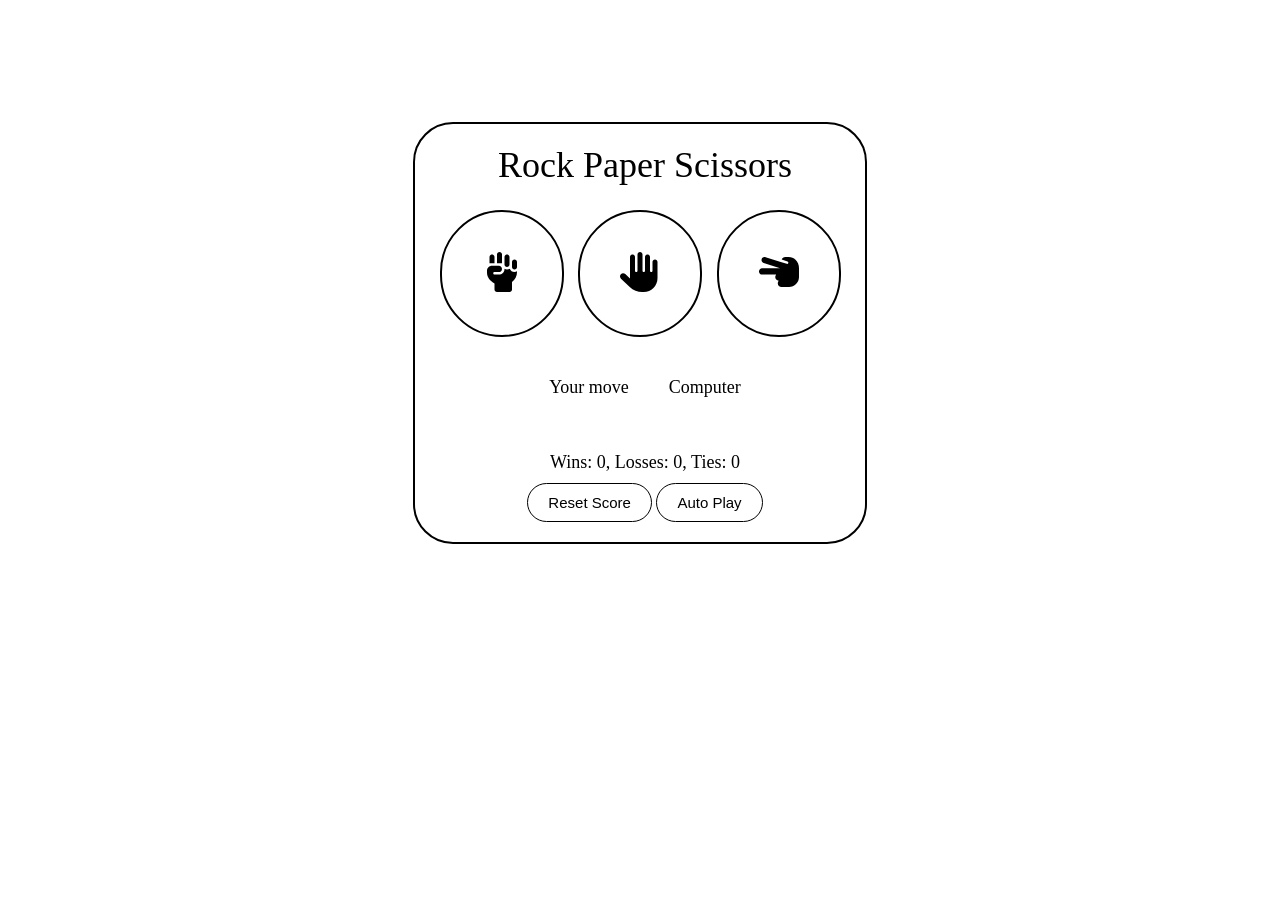
<file: index.html>
<!DOCTYPE html>
<html lang="en">
  <head>
    <meta charset="UTF-8">
    <meta name="viewport"
    content="width=device-width, initial-scale=1.0">
    <title>Rock Paper Scissors</title>
    <link rel="stylesheet" href="rps-redo.css">
    <link rel="website icon" type="png" href="media/scissors.svg">
  </head>
  <body>
    <div></div>
    <div class="content-container">
      <div class="content">
        <div class="title-container">
          <h1 class="title">
            Rock Paper Scissors
          </h1>
        </div>

        <div class="container">
          <div class="button-container">
            <button class="move-button js-rock-button">
              <img src="media/rock.svg" class="
              move-icon">
            </button>
            <button class="move-button js-paper-button"">
              <img src="media/paper.svg" class="
              move-icon">
            </button>
            <button class="move-button js-scissors-button">
              <img src="media/scissors.svg" class="
              move-icon">
            </button>
            <div class="result-container">
              <div class="moves-container">
                <div class="move-display">
                  <div class="move move-player">
                    <p>Your move</p>
                    <p class="js-moves-player"></p>
                  </div>
                  <div class="move">
                    <p>Computer</p>
                    <p class="js-moves-computer">
                    </p>
                  </div>
                </div>
              </div>
              <h1 class="js-result">
              </h1>
              <p class="js-score score"></p>
              <div class="button-container">
                <button class="reset-button js-reset-button">
                  Reset Score
                </button>
                <button class="reset-button js-auto-play-button">
                  Auto Play
                </button>
              </div>
              <div class="js-reset-display"></div>
            </div>
          </div>
        </div>
      </div>
    </div>
    <div></div>

    <script src="rps-redo.js">
    </script>
  </body>
</html>
</file>
<file: rps-redo.css>
body {
  color: black;
  font-family: 'Segoe UI';
  font-size: 18px;
  display: grid;
  grid-template-columns: 1fr 1fr 1fr;
  place-items: center;
  height: 650px;
}

h1 {
  font-weight: lighter;
  margin-top: 0;
}

/* All classes that are flexboxes with center aligned items */
.title-container,
 .content-container,
  .result-container,
   .move {
  display: flex;
  align-items: center;
  justify-content: center;
}

/* All classes that are flexboxes */
.move-display,
 .moves-container {
  display: flex;
 }

/* All objects with a cursor on hover */
.move-button:hover,
 .reset-button:hover {
  cursor: pointer;
}

.content-container {
  padding: 20px 10px 20px 20px;
  border: 2px solid black;
  border-radius: 40px;
  flex-direction: column;
  flex: 1;
  width: 420px;
  border-radius: 40px;
}

.move-icon {
  height: 50px;
}

.move-button {
  background-color: transparent;
  border: 2px solid black;
  padding: 35px;
  border-radius: 100px;
  margin-right: 10px;
  margin-bottom: 20px;
}

.result-container {
  flex-direction: column;
  margin-top: 20px;
}

.result-container p button h1 {
  display: inline-block;
}

.moves-container {
  flex: 1;
}

.move {
  flex-direction: column;
}

.move p {
  margin: 0 0 10px 0;
}

.move-player {
  margin-right: 40px;
}

.score {
  margin: 10px 0px;
}

.reset-button {
  padding: 10px 20px;
  font-size: 15px;
  border: 1px solid black;
  background-color: transparent;
  color: black;
  border-radius: 20px;
}

.reset-button:active {
  background-color: black;
  color: white;
  border: none;
}

.js-reset-confirm-container {
  display: flex;
  justify-content: center;
}

.js-reset-no-button {
  margin-left: 10px;
}
</file>
